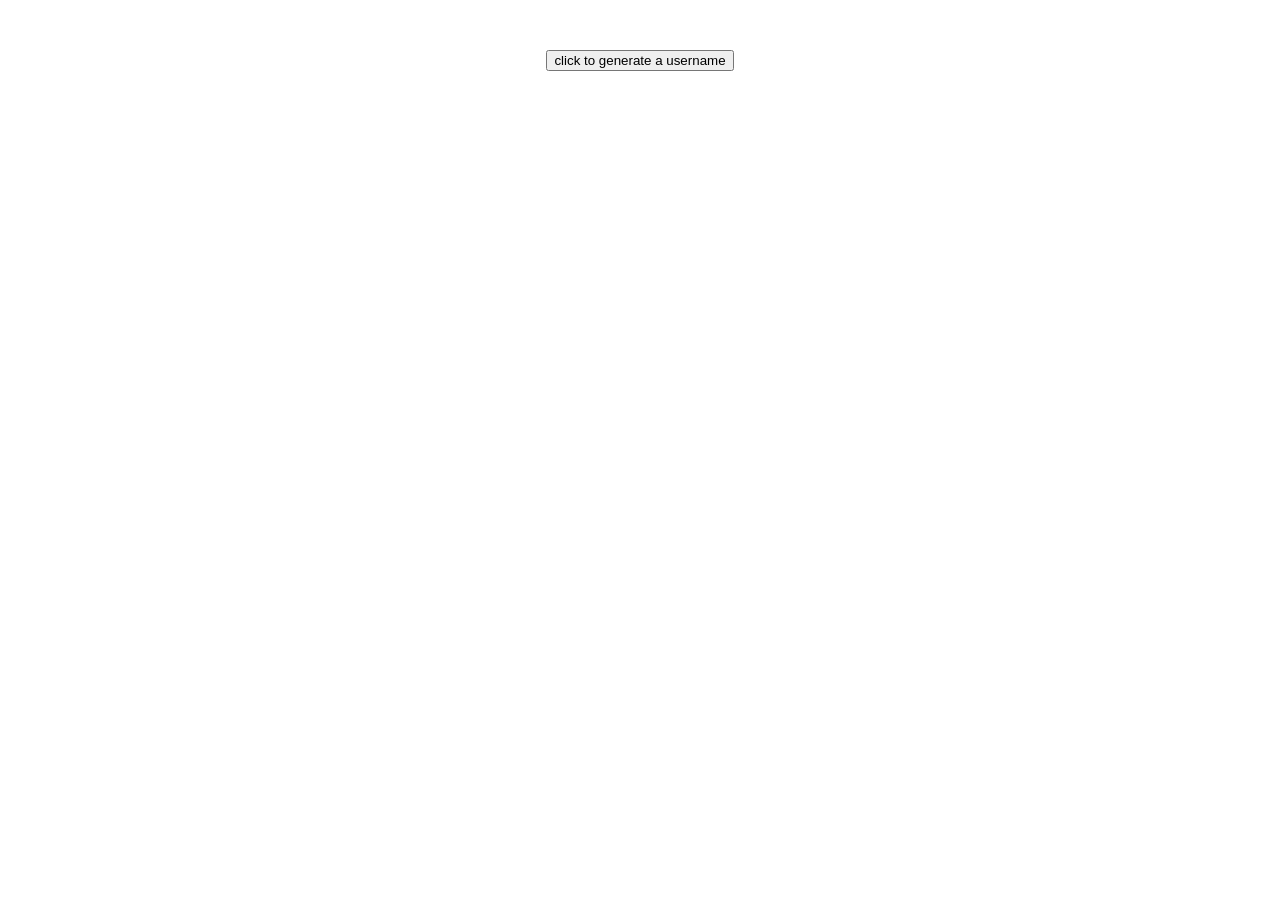
<file: week2/username_AMJ.html>
<!DOCTYPE html>
<html lang="en">
<meta charset="utf-8">
    <head>
        <title>Assignment 2</title>
        <script type="text/javascript">
            function start() {
                var firstName = " ";
                var lastName = " ";
                var schoolName = " ";
                var userSchool = " ";
                var firstName = prompt("Enter your first name:", "");
                var lastName = prompt("Enter your last name:", "");
                var school = prompt("Enter your School's First Name (do not include Community College, University, etc.):", "");
                var college = prompt("Enter if your School is a Community College, University, etc.:", "");
                firstLetter = firstName.charAt(0);
                secondLetter= lastName.charAt(0);
                document.getElementById("username").innerHTML = ("Your username is:" + firstLetter + secondLetter + school);
            }
        </script>
    </head>
    <body>
        <div id = "username">
            <center>
                <p>&nbsp;</p>
                <input type="button" value="click to generate a username" onclick="start()" />
            </center>
        </div>
    </body>
</html>
</file>
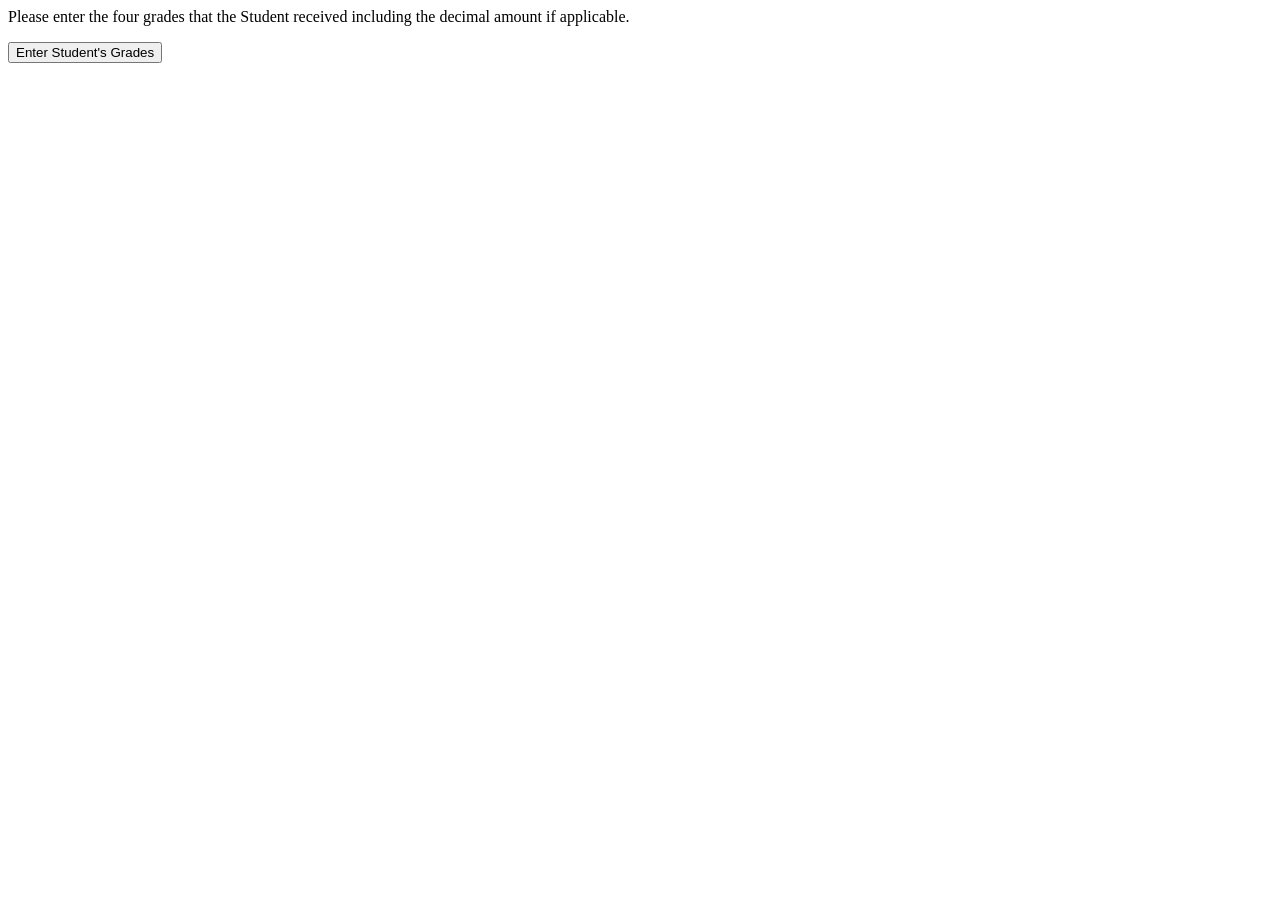
<file: week3/grades.html>
<html>
<head>
<title>Aaron Jazzar's Week 3 Assignment</title>
<script>
function enterGrades()
{
    var percent1 = parseFloat(prompt("Enter the Student's first grade from 0-100% without the percent sign.", " "));
    var percent2 = parseFloat(prompt("Enter the Student's second grade from 0-100% without the percent sign.", " "));
    var percent3 = parseFloat(prompt("Enter the Student's third grade from 0-100% without the percent sign.", " "));
    var percent4 = parseFloat(prompt("Enter the Student's fourth grade from 0-100% without the percent sign.", " "));
    
    var percentTotal = " "

    var percentTotal = ((percent1 +  percent2 + percent3 + percent4)/4);

    var grade = " "
        if (percentTotal < 60)
            {
                grade = "F";
                document.write("<p>The Student's grade is "+ grade + ".</p>");
            }
        else if (percentTotal >= 60 && percentTotal<= 69.5)
            {
                grade = "D";
                document.write("<p>The Student's grade is "+ grade + ".</p>");
            }
        else if (percentTotal >=69.6 && percentTotal <= 79.5)
            {
            grade = "C";
            document.write("<p>The Student's grade is "+ grade + ".</p>");
            }
        else if (percentTotal >=79.6 && percentTotal <= 89.5)
            {
            grade = "B";
            document.write("<p>The Student's grade is "+ grade + ".</p>");
            }
        else if (percentTotal > 89.5)
            {
            grade = "A";
            document.write("<p>The Student's grade is "+ grade + ".</p>");
            }
        else 
            {
                document.write("<p>Invalid Entry</p>");
            }       
}
</script>
</head>
<body>
    <div>
        <p>Please enter the four grades that the Student received including the decimal amount if applicable.</p>
        <p><input type = "button" value = "Enter Student's Grades" onclick = "enterGrades()" /></p>
    </div>
</body>
</html>
</file>
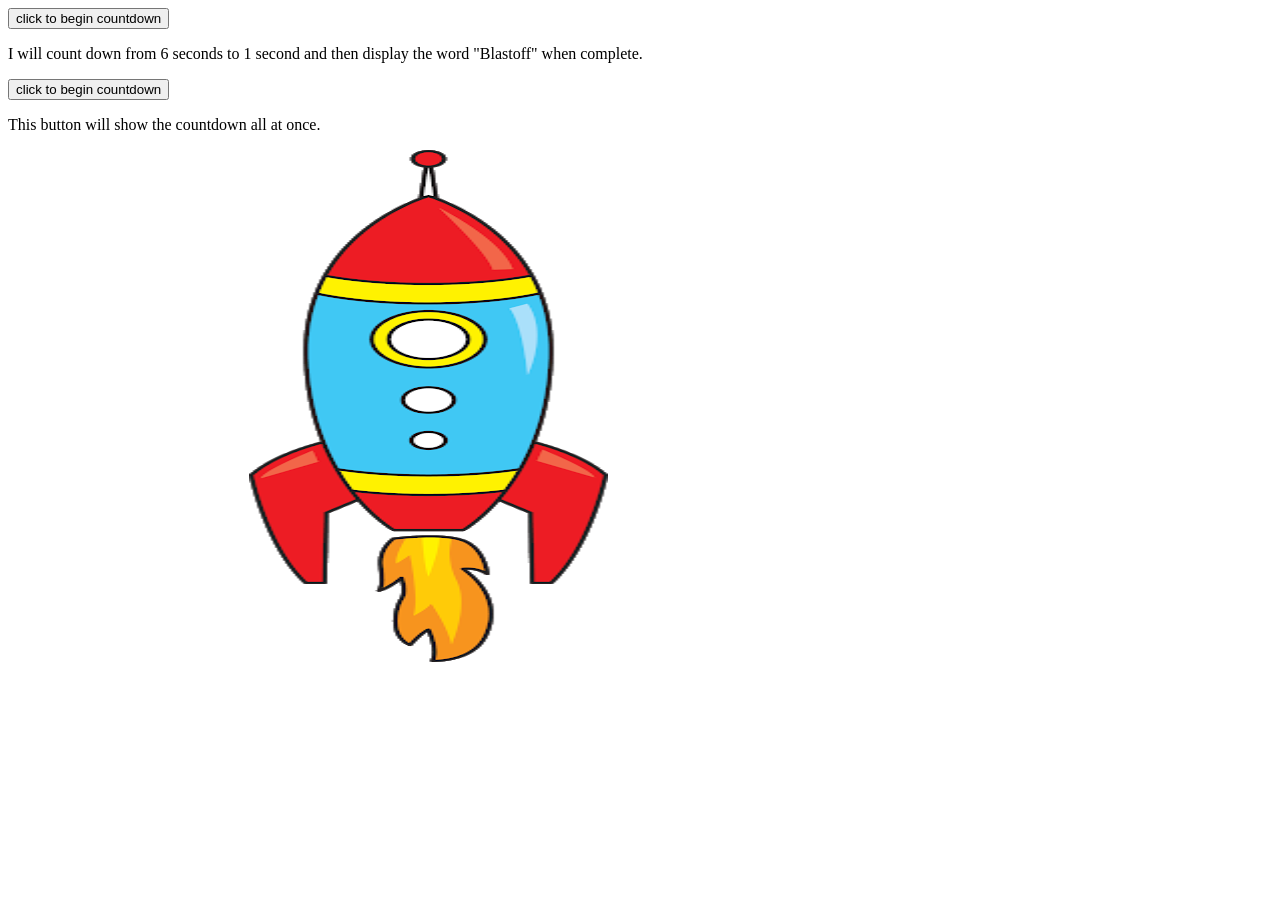
<file: week4/blastoff.html>
<html>
    <head>
        <title>Week 4 Assignment by Aaron Jazzar</title>
        <script>
            function timedText() {
                setTimeout(myTimeout1, 1000) 
                setTimeout(myTimeout2, 2000) 
                setTimeout(myTimeout3, 3000) 
                setTimeout(myTimeout4, 4000) 
                setTimeout(myTimeout5, 5000) 
                setTimeout(myTimeout6, 6000) 
                setTimeout(myTimeout7, 7000)
            }
            function myTimeout1() {
                document.getElementById("demo").innerHTML = "6 seconds";
            }
            function myTimeout2() {
                document.getElementById("demo").innerHTML = "5 seconds";
            }
            function myTimeout3() {
                document.getElementById("demo").innerHTML = "4 seconds";
            }
            function myTimeout4() {
                document.getElementById("demo").innerHTML = "3 seconds";
            }
            function myTimeout5() {
                document.getElementById("demo").innerHTML = "2 seconds";
            }
            function myTimeout6() {
                document.getElementById("demo").innerHTML = "1 seconds";
            }
            function myTimeout7() {
                document.getElementById("demo").innerHTML = "BLASTOFF!";
            }
            function hello (){
            for (var i=6; i >= 0; i--) {
                document.writeln(i); 
                if(i==0) document.writeln("Blastoff!");                             
        
            } 
            }   
        </script>
    </head>
    <body>
        <input type="button" value="click to begin countdown" onclick="timedText()" />
        <p id="demo">I will count down from 6 seconds to 1 second and then display the word "Blastoff" when complete.</p>
        <input type="button"  value="click to begin countdown" onclick="hello ()" />
        <p>This button will show the countdown all at once.</p>
        <img src="rocket.png" alt="clipart image of a rocket"></img>
    </body>
</html>
</file>
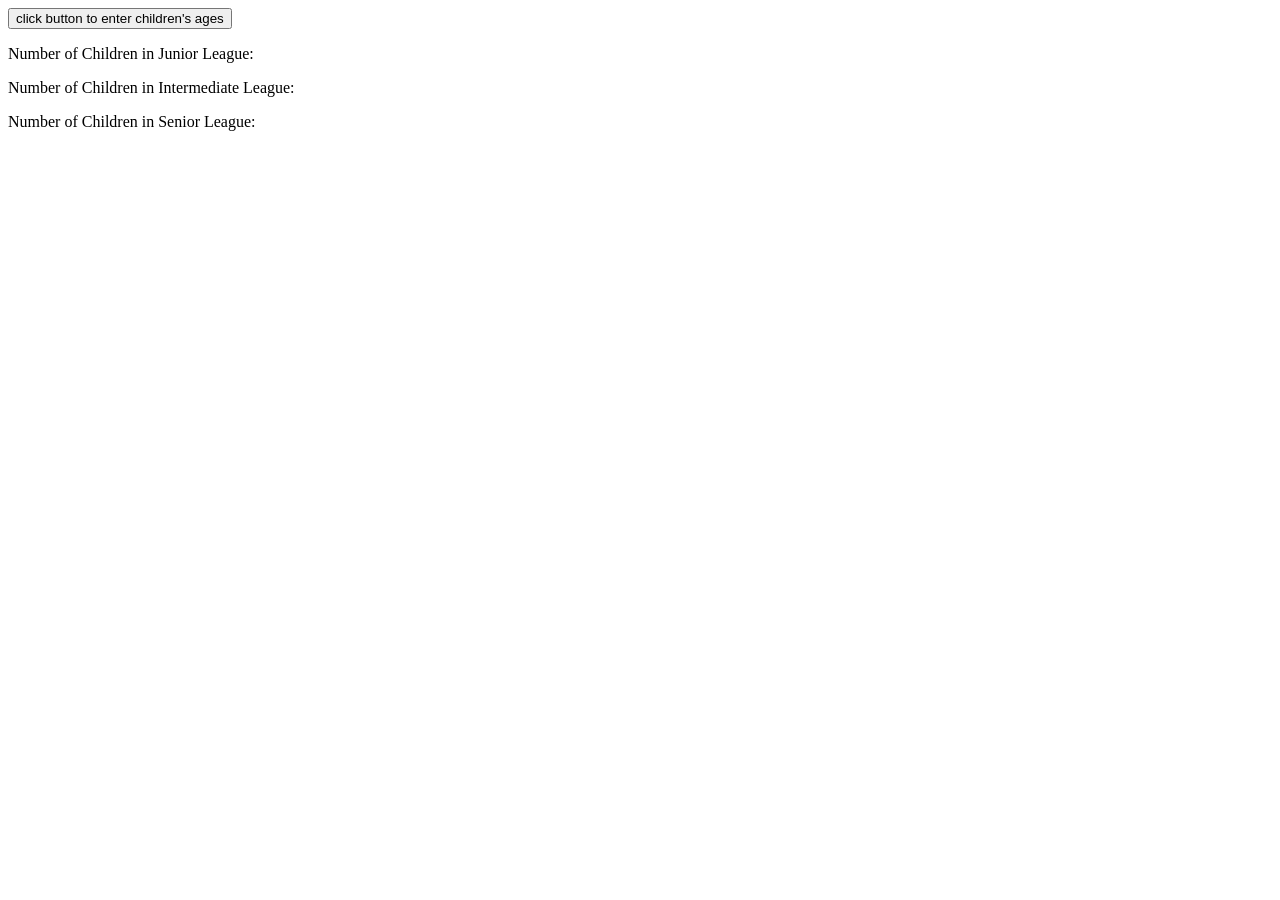
<file: week5/soccer.html>
<html>
<head>
<title>Aaron Jazzar's Week 5 Assignment</title>
<script>
function getAges ()
{
var count1 = 0; var count2 = 0; var count3 = 0;
var ages = 0; var children = 0; 

var children = prompt("How many children have signed up?", " ");

for(count = 1; count <= children; count++)
{
     var ages = prompt("How old is the child?", " ");


     if ((ages >= 4) && (ages <= 7)) {
          count1++;
          document.getElementById("league1").innerHTML = (count1);
          continue;
}
     if ((ages >= 8) && (ages <= 11)) {
          count2++;
          document.getElementById("league2").innerHTML = (count2);
          continue;
     }
     if ((ages >= 12) && (ages <= 15)) {
          count3++;
          document.getElementById("league3").innerHTML = (count3);
          continue;
     }
    
     }
}
</script>
</head>
<body>
<p><input type="button" value = "click button to enter children's ages" onclick = "getAges();" /></p>
<p>Number of Children in Junior League:</p>
<p id = "league1"></p>
<p>Number of Children in Intermediate League:</p>
<p id = "league2"></p>
<p>Number of Children in Senior League:</p>
<p id = "league3"></p>
</body>
</html>
</file>
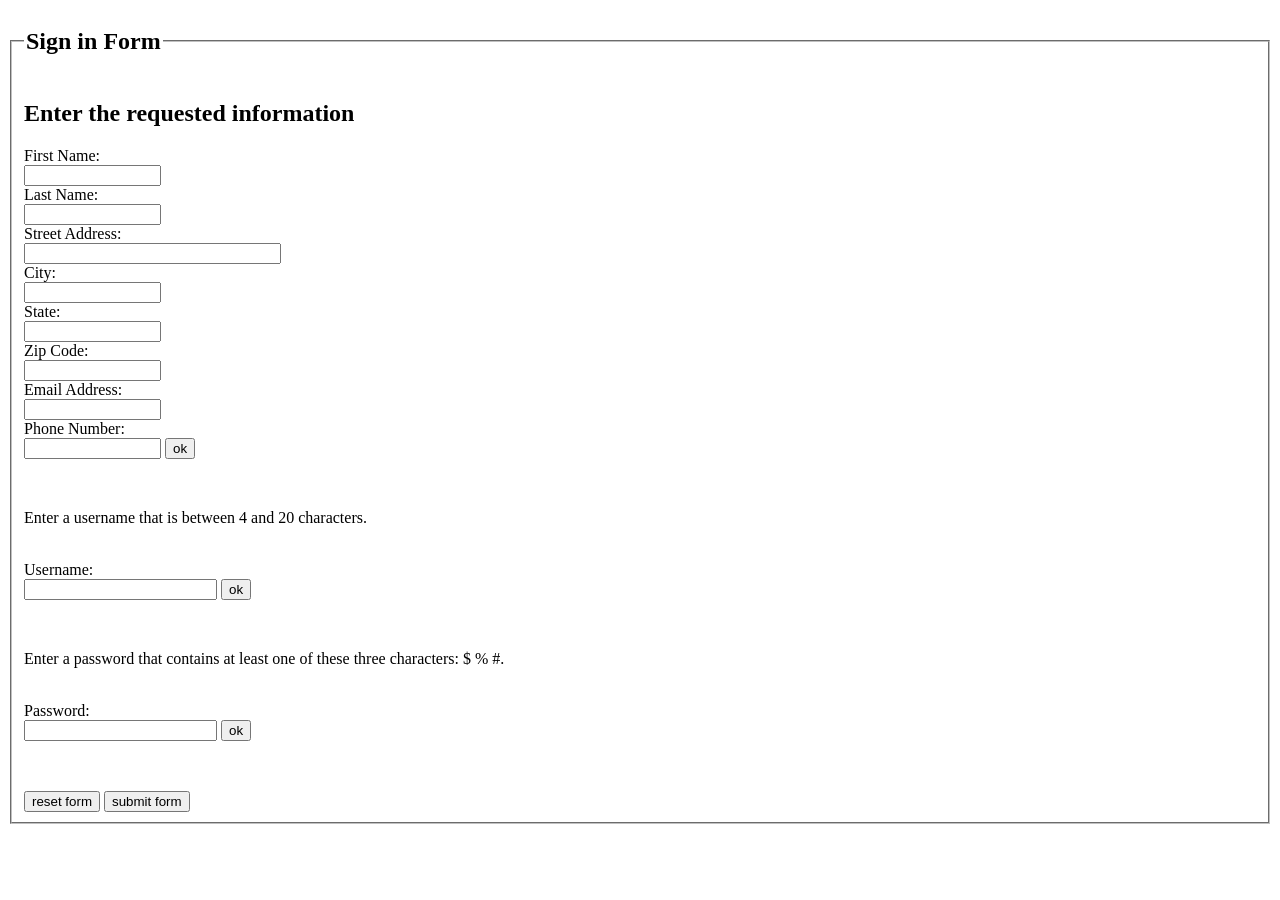
<file: week6/sign_in3.html>
<html>
<head>
<title>Aaron Jazzar's Week 6 Assignment</title>
<script>
    function checkPhone(phone){
     var length = 0; var checkLength = false; var message = ""; var phone;
        while (checkLength == false)
        {
        if (phone.length != 13)
        {
            message = "The phone number must be in the form (XXX)XXX-XXXX (where X is a digit). Please try again.";
            document.getElementById('error_msg').innerHTML = message;
            phone = document.getElementById(phone).value;            
        }
        else if (phone.length == 13)
        {
            checkLength = true;
            message = "good job";
            document.getElementById('error_msg').innerHTML = message;
        }
        }
    }   
    function checkUsername(username){ 
        var length = 0; var message2 = ""; var username;
        username = document.getElementById(username).value;
        if(username.length < 4)
            {
            message2 = "Invalid username. Please try again.";
            document.getElementById('error_msg2').innerHTML = message2;    
            }
        if(username.length > 4)
            {
            message2 = "good job";
            document.getElementById('error_msg2').innerHTML = message2;
             
            }            

    }    
    function checkPassword(password){ 
       var message3 = ""; var password; var checkSpecial = false;
        password = document.getElementById(password).value; 
        wordLength = password.length;
        for(i=1; i <= (wordLength); i++)
        {
            if((password.charCodeAt(i)==35)||(password.charCodeAt(i)==36)||(password.charCodeAt(i)==37))
            {
                checkSpecial = true;
                message3 = "good job";
                document.getElementById('error_msg3').innerHTML = message3;
                break;
            }
        }
            if(checkSpecial == false)
            {
            message3 = "Invalid password. Please try again.";
            document.getElementById('error_msg3').innerHTML = message3; 
            }  
         
    }
</script>
</head>
<body>
    <form name = "sign_in" method = "post" id = "sign_in" action = "cgi-bin/data.php">
        <fieldset>
            <legend><h2>Sign in Form</h2></legend>
            <div>
                <h2>Enter the requested information</h2>
                <label>First Name:<br /></label>
                <input type = "text" name = "fname" id = "fname" size = "15" value = "" />
                <label><br/>Last Name:<br /></label>
                <input type = "text" name = "lname" id = "lname" size = "15" value = "" />
                <label><br/>Street Address:<br /></label>
                <input type = "text" name = "st_address" id = "st_address" size = "30" value = "" />
                <label><br/>City:<br /></label>
                <input type = "text" name = "city" id = "city" size = "15" value = "" />
                <label><br/>State:<br /></label>
                <input type = "text" name = "state" id = "state" size = "15" value = "" />
                <label><br/>Zip Code:<br /></label>
                <input type = "text" name = "zcode" id = "zcode" size = "15" value = "" />
                <label><br/>Email Address:<br /></label>
                <input type = "text" name = "email" id = "email" size = "15" value = "" />
                <label><br/>Phone Number:<br /></label>
                <input type = "text" name = "phone" id = "phone" size = "15" value = "" />
                <input type = "button" onClick = "checkPhone('phone')" value = "ok"></button>
                <p><span id = "error_msg">&nbsp</span></p>
                <p>Enter a username that is between 4 and 20 characters.</p>
                <label><br/>Username:<br /></label>
                <input type = "text" name = "username" id = "username" size = "22" value = "" />
                <input type = "button" onClick = "checkUsername('username')" value = "ok"></button>
                <p><span id = "error_msg2">&nbsp</span></p>
                <p>Enter a password that contains at least one of these three characters: $ % #.</p>
                <label><br/>Password:<br /></label>
                <input type = "text" name = "password" id = "password" size = "22" value = "" />
                <input type = "button" onClick = "checkPassword('password')" value = "ok"></button>
                <p><span id = "error_msg3">&nbsp</span></p>
                <input type = "reset" value = "reset form">
                <input type = "submit" value = "submit form">
            </div>
        </fieldset>
    </form>
</body>
</html>
</file>
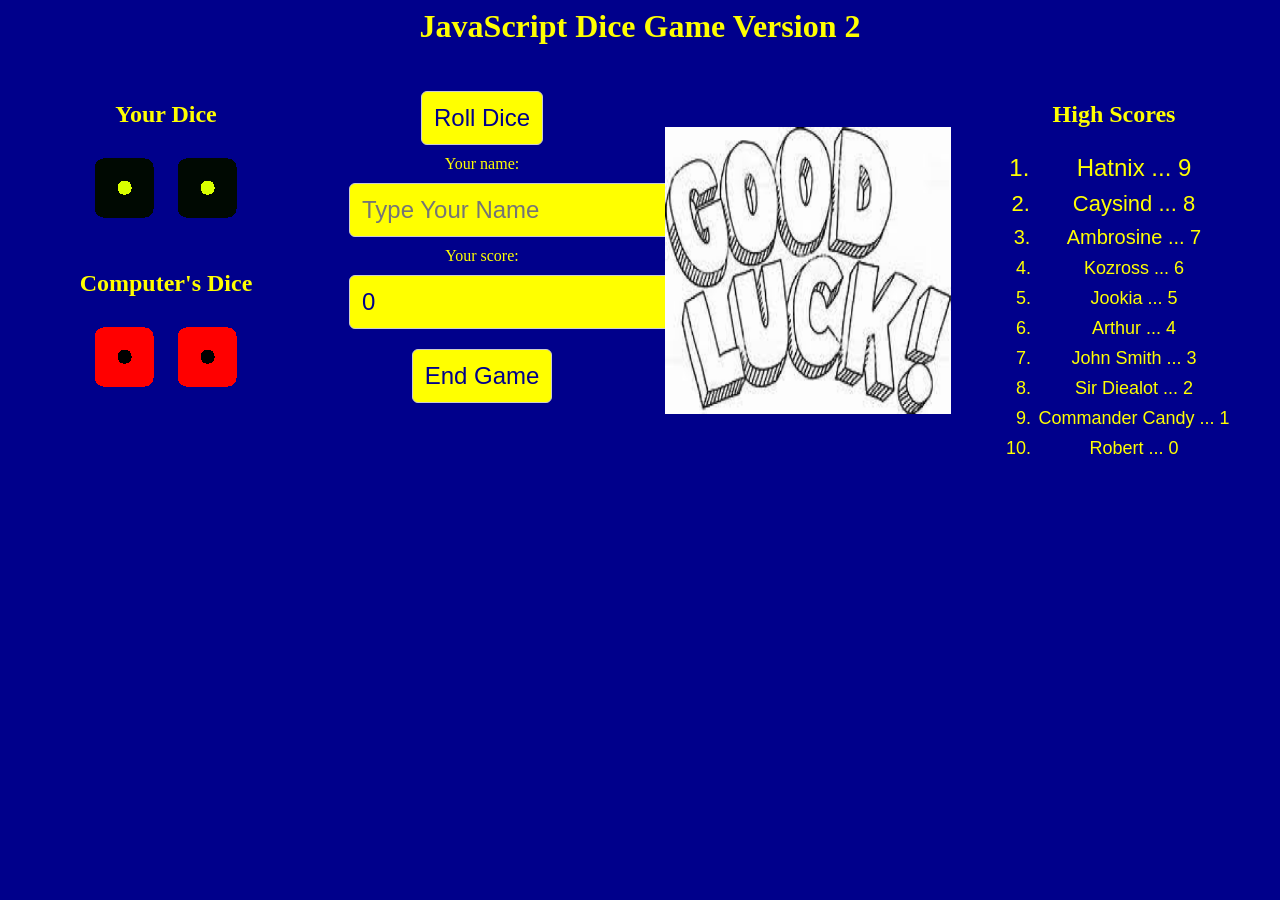
<file: week7/dice.html>
<html>
 	 <head>
 		 <meta name="viewport" content="width=device-width, initial-scale=1.0">
 		 <meta charset="UTF-8">
 		 <title>Dice Roller Durby V2</title>
 		 <link rel="stylesheet" type="text/css" href="style.css">
 		 <meta name="description" content="Play a fun dice game. Try your luck and get on the highscore list!">
 	 </head>
 	 <body onload="get_scores(list_scores)">
 		 <h1 align="center">JavaScript Dice Game Version 2</h1>
		 <div class="row" align="center">
 			 <div class="col-3">
 				 <h2>Your Dice</h2>
 				 <img src="images/d1.png" id="mydice1">
                  <img src="images/d1.png" id="mydice2"><br>
                  <div id="result1">&nbsp;</div>
 				 <h2>Computer's Dice</h2>
 				 <img src="images/e1.png" id="hisdice1">
 				 <img src="images/e1.png" id="hisdice2">
                  <div id="enemy_score"></div><br>
                  <div id="result2">&nbsp;</div>
 			 </div>
 			 <div class="col-3">
 				 <button class="greenBut" onClick="throwdice()">Roll Dice</button>
 				 <form id="myform">
 					 Your name:<br>
 						 <input name="player_name" maxlength="20" class="greenBut" type="text" id="player_name" placeholder="Type Your Name" required>
 						 <br>Your score:<br>
 						 <input name="player_score" class="greenBut" type="number" value=0 id="score" readonly></input><br>
 						 <button type="submit" class="greenBut">End Game</button>
 				 </form>
 			 </div>
 			 <div class="col-3">
 				 <br><br>
 				 <img src="images/good-luck.gif" id="message" alt="Good Luck!"/>
 			 </div>
 			 <div class="col-3" align="center">
 				 <h2>High Scores</h2>
 				 <div id="error"></div>
 				 <ol id="highscores"></ol>
 				 <input id="lowscore" type="hidden">
 			 </div>
 		 </div>
 		 <script type="text/javascript" src="main.js"></script>
	 </body>
</html>
</file>
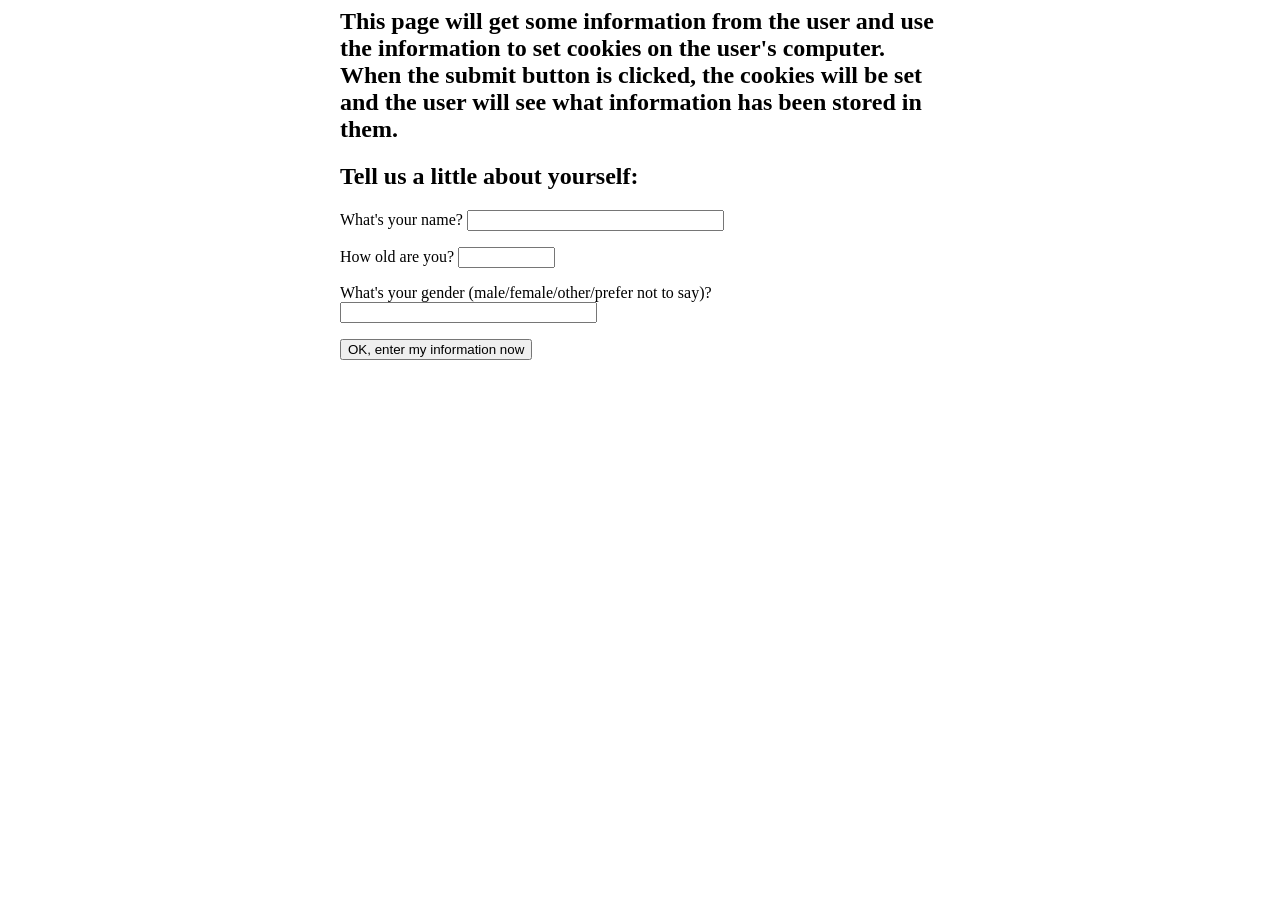
<file: week_3/cookies.html>
<!--Programming Challenge 
    Description: Set Cookies on User's Hard Drive
    By: Aaron Jazzar
    Date: 3/23/2021
-->
<html>
<head>
<title>Getting Information for the Cookies</title>
</head>
<body>
    <form method="post" action="cookiesOne.php">
    <div id="content" style="width: 600px; margin-left: auto; margin-right: auto">
    <h2>This page will get some information from the user and use the information to set cookies on the user's computer.
        When the submit button is clicked, the cookies will be set and the user will see what information has been stored 
        in them.
    </h2>
    <div id="getInfo">
    <h2>Tell us a little about yourself:</h2>
    <p>What's your name?
    <input type="text" name="name" size="30" value=" " /></p>
    <p>How old are you?
    <input type="text" name="age" size="10" value=" " /></p>
    <p>What's your gender (male/female/other/prefer not to say)?
    <input type="text" name="gender" size="30" value=" " /></p>
    <p><input type="submit" value="OK, enter my information now" /></p>
    </div>
    </div>
    </form>
</body>
</html>
</file>
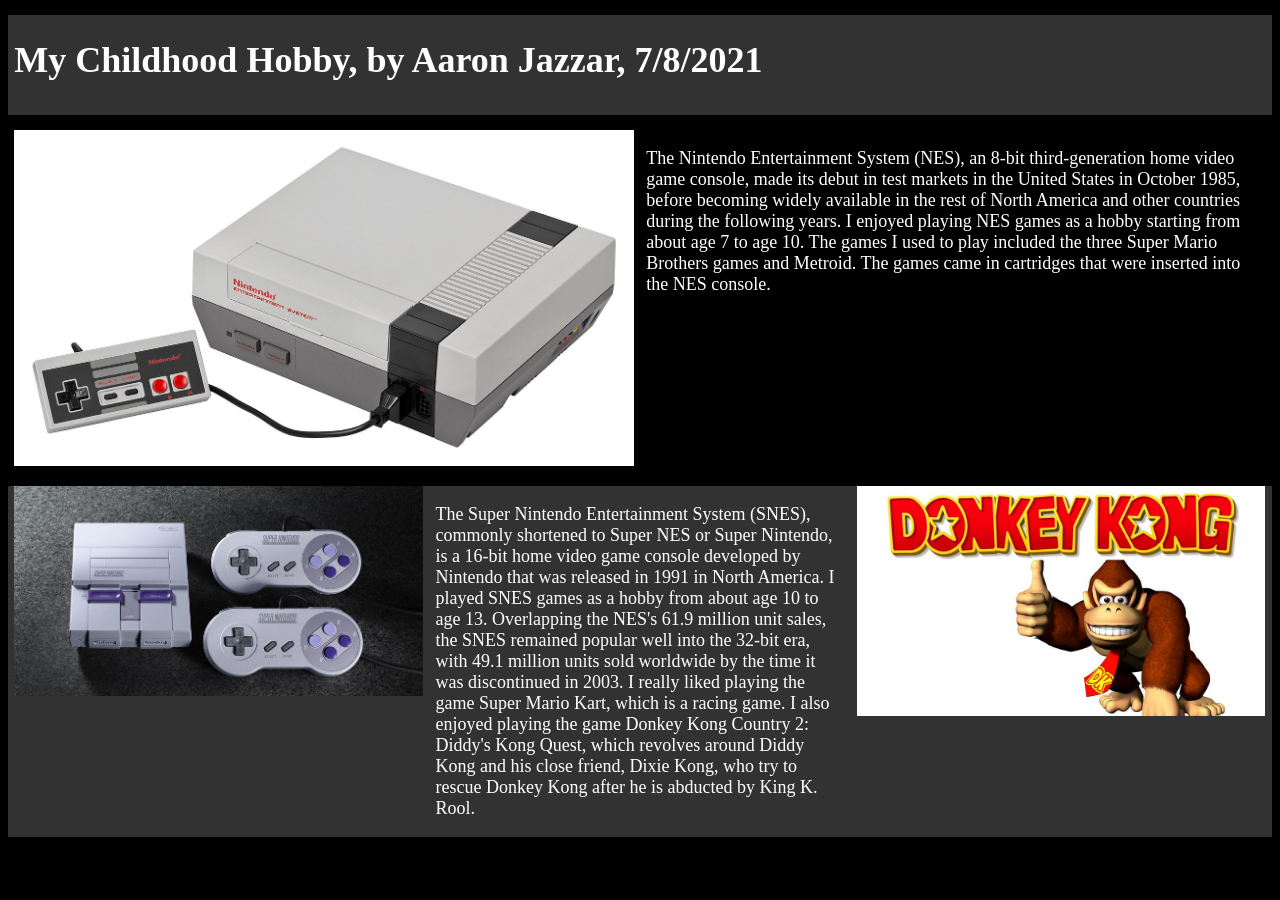
<file: week2/flexbox/home.html>
<!DOCTYPE html>
<html>
    <head>
        <title>Flexbox Layout</title>
        <link rel="stylesheet" href="css/styles.css">
    </head>
    <body>
        <div class="container">
            <div class="row">
                <div class="col-12">
                    <h1>My Childhood Hobby, by Aaron Jazzar, 7/8/2021</h1>
                </div>
            </div>
            <div class="row">
                <div class="col-6">
                    <img src="images/NES-Console-Set.jpg" width="100%" alt="a photo of the NES console">
                </div>
                <div class="col-6">
                    <p>The Nintendo Entertainment System (NES), an 8-bit third-generation home video game console, made its debut in test markets in the United States in October 1985, 
                    before becoming widely available in the rest of North America and other countries during the following years. 
                    I enjoyed playing NES games as a hobby starting from about age 7 to age 10. The games I used to play included the three Super Mario Brothers games and Metroid. 
                    The games came in cartridges that were inserted into the NES console.</p>
                </div>
            </div>
            <div class="row">
                <div class="col-4">
                    <img src="images/SNES-Console.jpg" width="100%" alt="a photo of the Super Nintendo console">
                </div>
                <div class="col-4">
                    <p>The Super Nintendo Entertainment System (SNES), commonly shortened to Super NES or Super Nintendo, is a 16-bit home video game console developed by Nintendo that was released in 1991 in North America.
                    I played SNES games as a hobby from about age 10 to age 13. Overlapping the NES's 61.9 million unit sales, the SNES remained popular well into the 32-bit era, with 49.1 million units sold worldwide by the time 
                    it was discontinued in 2003. I really liked playing the game Super Mario Kart, which is a racing game. I also enjoyed playing the game Donkey Kong Country 2: Diddy's Kong Quest,
                    which revolves around Diddy Kong and his close friend, Dixie Kong, who try to rescue Donkey Kong after he is abducted by King K. Rool.</p> 

                </div>
                <div class="col-4">
                    <img src="images/Donkey-Kong.jpg" width="100%" alt="a picture of the Nintendo Character Donkey Kong">
                </div>
            </div>
        </div>
    </body>
</html>
</file>
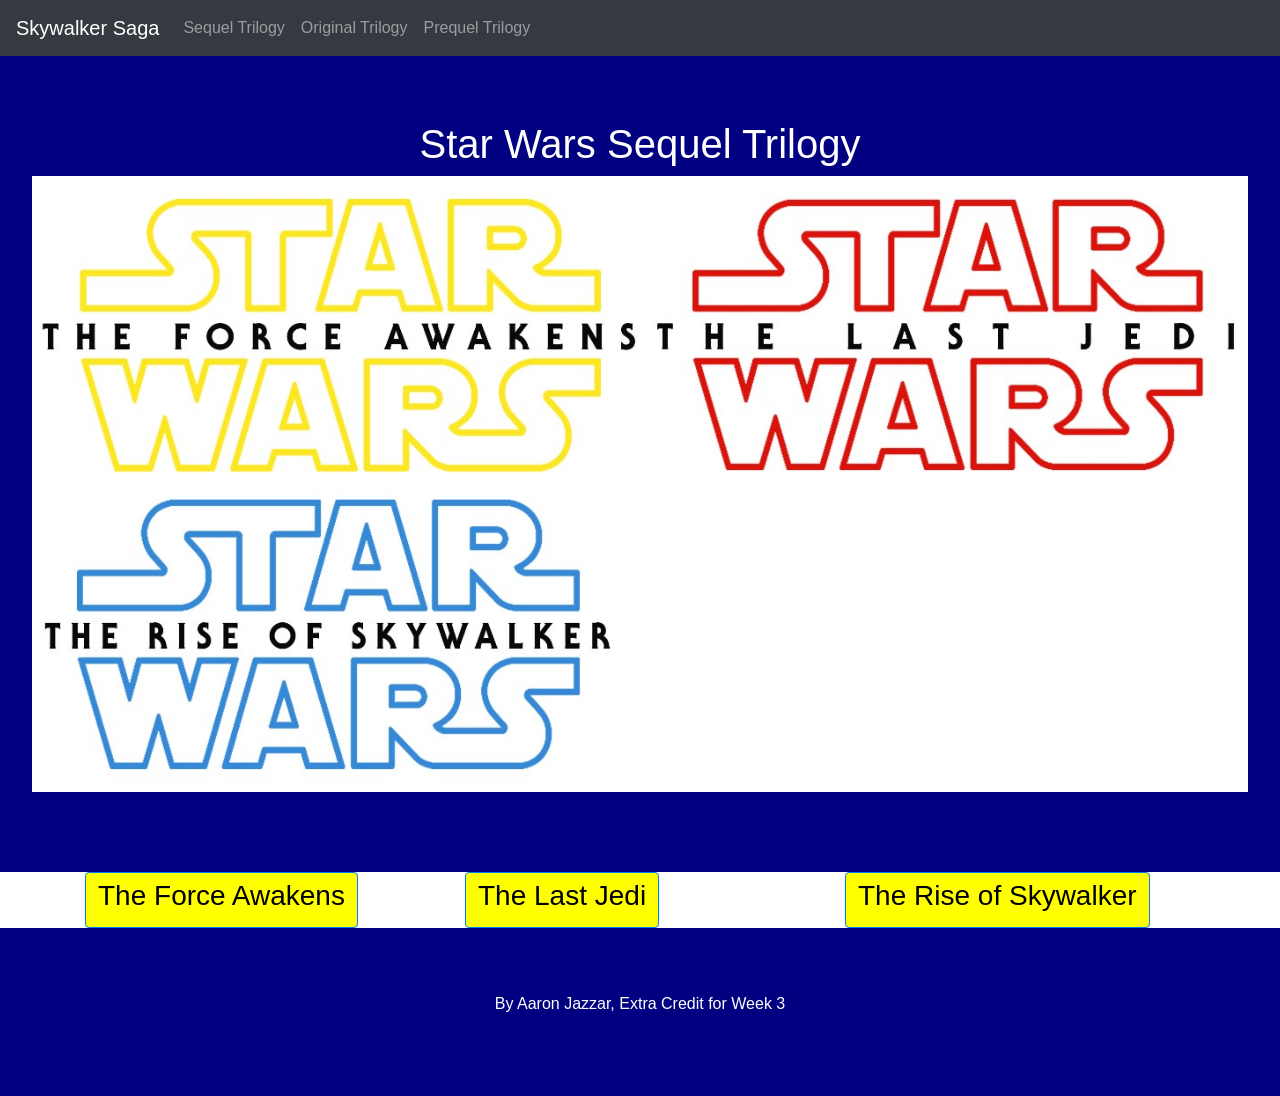
<file: week3/Bootstrap/home.html>
<!DOCTYPE html>
<html lang="en">
<head>
  <title>Bootstrap 4 Website Example</title>
  <meta charset="utf-8">
  <meta name="viewport" content="width=device-width, initial-scale=1">
  <link rel="stylesheet" href="https://maxcdn.bootstrapcdn.com/bootstrap/4.5.2/css/bootstrap.min.css">
  <script src="https://ajax.googleapis.com/ajax/libs/jquery/3.5.1/jquery.min.js"></script>
  <script src="https://cdnjs.cloudflare.com/ajax/libs/popper.js/1.16.0/umd/popper.min.js"></script>
  <script src="https://maxcdn.bootstrapcdn.com/bootstrap/4.5.2/js/bootstrap.min.js"></script>
  <link rel="stylesheet" href="CSS/layout.css">
  <style>
  .fakeimg {
    height: 200px;
    background: #aaa;
  }
  </style>
</head>
<body>
    <nav class="navbar navbar-expand-md bg-dark navbar-dark">
        <!-- Brand -->
        <a class="navbar-brand" href="home.html">Skywalker Saga</a>
      
        <!-- Toggler/collapsibe Button -->
        <button class="navbar-toggler" type="button" data-toggle="collapse" data-target="#collapsibleNavbar">
          <span class="navbar-toggler-icon"></span>
        </button>
      
        <!-- Navbar links -->
        <div class="collapse navbar-collapse" id="collapsibleNavbar">
          <ul class="navbar-nav">
            <li class="nav-item">
              <a class="nav-link" href="home.html">Sequel Trilogy</a>
            </li>
            <li class="nav-item">
              <a class="nav-link" href="page1.html">Original Trilogy</a>
            </li>
            <li class="nav-item">
              <a class="nav-link" href="page2.html">Prequel Trilogy</a>
            </li>
          </ul>
        </div>
      </nav> 
<div class="jumbotron text-center" style="margin-bottom:0">
  <h1>Star Wars Sequel Trilogy</h1>
  <p><img src="Images/SWsequel.jpg" class="img-fluid" alt="picture with all 3 Sequel Trilogy movies listed"></p> 
</div>

<div class="container">
    <div class="row">
      <div class="col-sm-4">
        <button type="button" class="btn btn-primary" data-toggle="collapse" data-target="#demo7"><h3>The Force Awakens</h3></button>
        <div id="demo7" class="collapse">
        <p>About 30 years after the destruction of the second Death Star, Luke Skywalker has vanished. The remnants of the Empire have become the First Order, which seeks to destroy Luke and the New Republic. The First Order is opposed by the Resistance, led by General Leia Organa. On the planet Jakku, Resistance pilot Poe Dameron obtains a map to Luke's location, but he is captured by First Order commander Kylo Ren—the son of Leia and Han Solo. Poe's droid BB-8 escapes with the map and encounters a scavenger named Rey. Rey and BB-8 team up with a defecting stormtrooper, Finn, along with Han Solo and Chewbacca, to deliver the map to the Resistance. </p>
        </div>
      </div>
      <div class="col-sm-4">
        <button type="button" class="btn btn-primary" data-toggle="collapse" data-target="#demo8"><h3>The Last Jedi</h3></button>
        <div id="demo8" class="collapse">
        <p>After finding Luke Skywalker in self-imposed exile, Rey attempts to convince him to teach her the ways of the Force. She also seeks answers about her past and the conflict between Luke and his nephew Ben Solo (now Kylo Ren). Unbeknownst to Luke, Rey starts using the Force to communicate with Kylo. Meanwhile, Leia leads the Resistance as they are pursued by the First Order, led by Supreme Leader Snoke. Rey leaves Luke in an attempt to redeem Kylo and achieve peace. After Kylo kills Snoke, Rey is forced to choose between ruling the galaxy with him, or helping the outnumbered Resistance survive.</p>
        </div>
      </div>
      <div class="col-sm-4">
        <button type="button" class="btn btn-primary" data-toggle="collapse" data-target="#demo9"><h3>The Rise of Skywalker</h3></button>
        <div id="demo9" class="collapse">
        <p>The Rise of Skywalker is the final film of the Skywalker saga, featuring a climactic clash between the Resistance and the First Order, and the Jedi and the Sith. The film is set a year following The Last Jedi and depicts the return of Palpatine, who has been secretly controlling the First Order from the Sith planet Exegol. Palpatine orders Kylo Ren to find and kill Rey, who is revealed to be Palpatine's granddaughter. Palpatine unveils an armada of Star Destroyers to reclaim the galaxy. Rey and the Resistance learn of Palpatine's return and embark on a quest to find him. They eventually locate Exegol; Rey confronts Palpatine, while the Resistance attack Palpatine's fleet.</p>
        </div>
      </div>
    </div>
  </div>

<div class="jumbotron text-center" style="margin-bottom:0">
  <p>By Aaron Jazzar, Extra Credit for Week 3</p>
</div>

</body>
</html>
</file>
<file: week7/style.css>
body{
  background-color: darkblue;
  color: yellow;
}
/* All elements width includes borders and padding*/
*{
 box-sizing: border-box;
}

/* Rows*/
.row::after{
 content: "";
 clear: both;
 display: table;
}

/* Classes containing "col-"*/

[class*="col-"]{
 float: left;
 padding: 15px;
}

/* Column width for small devices (i.e. smart phones)*/
 [class*="col-"]{
 width: 100%;
}

/* Column width for large devices (i.e. computers)*/
@media only screen and (min-width: 768px){
 .col-1{width: 8.33%;}
 .col-2{width: 16.66%;}
 .col-3{width: 25%;}
 .col-4{width: 33.33%;}
 .col-5{width: 41.66%;}
 .col-6{width: 50%;}
 .col-7{width: 58.33%;}
 .col-8{width: 66.66%;}
 .col-9{width: 75%;}
 .col-10{width: 83.33%;}
 .col-11{width: 91.66%;}
 .col-12{width: 100%;}
}

/* Column width for large devices (i.e. tablets)*/
@media only screen and (min-width: 600px){
 .col-t-1{width: 8.33%;}
 .col-t-2{width: 16.66%;}
 .col-t-3{width: 25%;}
 .col-t-4{width: 33.33%;}
 .col-t-5{width: 41.66%;}
 .col-t-6{width: 50%;}
 .col-t-7{width: 58.33%;}
 .col-t-8{width: 66.66%;}
 .col-t-9{width: 75%;}
 .col-t-10{width: 83.33%;}
 .col-t-11{width: 91.66%;}
 .col-t-12{width: 100%;}
}

/* Button */
.greenBut{
 color: darkblue;
 padding: 12px; /* Some padding */
 background-color: yellow;
 font-size: 24px;
 border: 1px solid #ccc; /* Gray border */
 border-radius: 6px; /* Rounded borders */
 margin: 10px;
}

img{
  max-width: 100%;
  margin: 10px;
}


button:hover{
  opacity: .5;
}

ol{
  font-size: 24px;
  margin-left: 20px;
  margin-right: 20px;
}

ol li{
  margin: 5px;
  padding: 2px;
  font-family: helvetica,sans-serif;
  font-size: 18px;
}

#error{
  color: rgb(255,121,111);
}

img{
  max-width: 100%;
  height: auto;
}

.top1{
  font-size: 24px;
}

.top2{
  font-size: 22px;
}

.top3{
  font-size: 20px;
}
</file>
<file: week2/flexbox/css/styles.css>
body{
    background-color: black;
    font-size: 18px;
    color: white;
}

/*The flex container becomes flexible by setting the display property to flex.
The flex-flow property is a shorthand property for setting both the flex-direction and flex-wrap properties.*/
.row{
    display: flex;
    flex-flow: row wrap;
    margin: 15px auto;
}

.row:nth-child(odd){
    background-color: rgba(100, 100, 100, .5);
}

[class*="col-"]{
    margin-left: .5%;
    margin-right: .5%;
    min-height: 100px;
}

.col-4{
    width: 32.33%;
}

.col-6{
    width: 49%;
}

.col-12{
    width: 99%;
}
/*The @media rule is used in a media query to check the maximum width of the display area, such as a browser window.*/
@media screen and (max-width: 600px){
    [class*="col-"]{
        width: 100%;
    }
}
</file>
<file: week3/Bootstrap/CSS/layout.css>
.jumbotron{
    background-color: navy;
    color: white;
    border-radius: 0px;
}

.btn{
    background-color: yellow !important;
    color: black !important;
}
</file>
